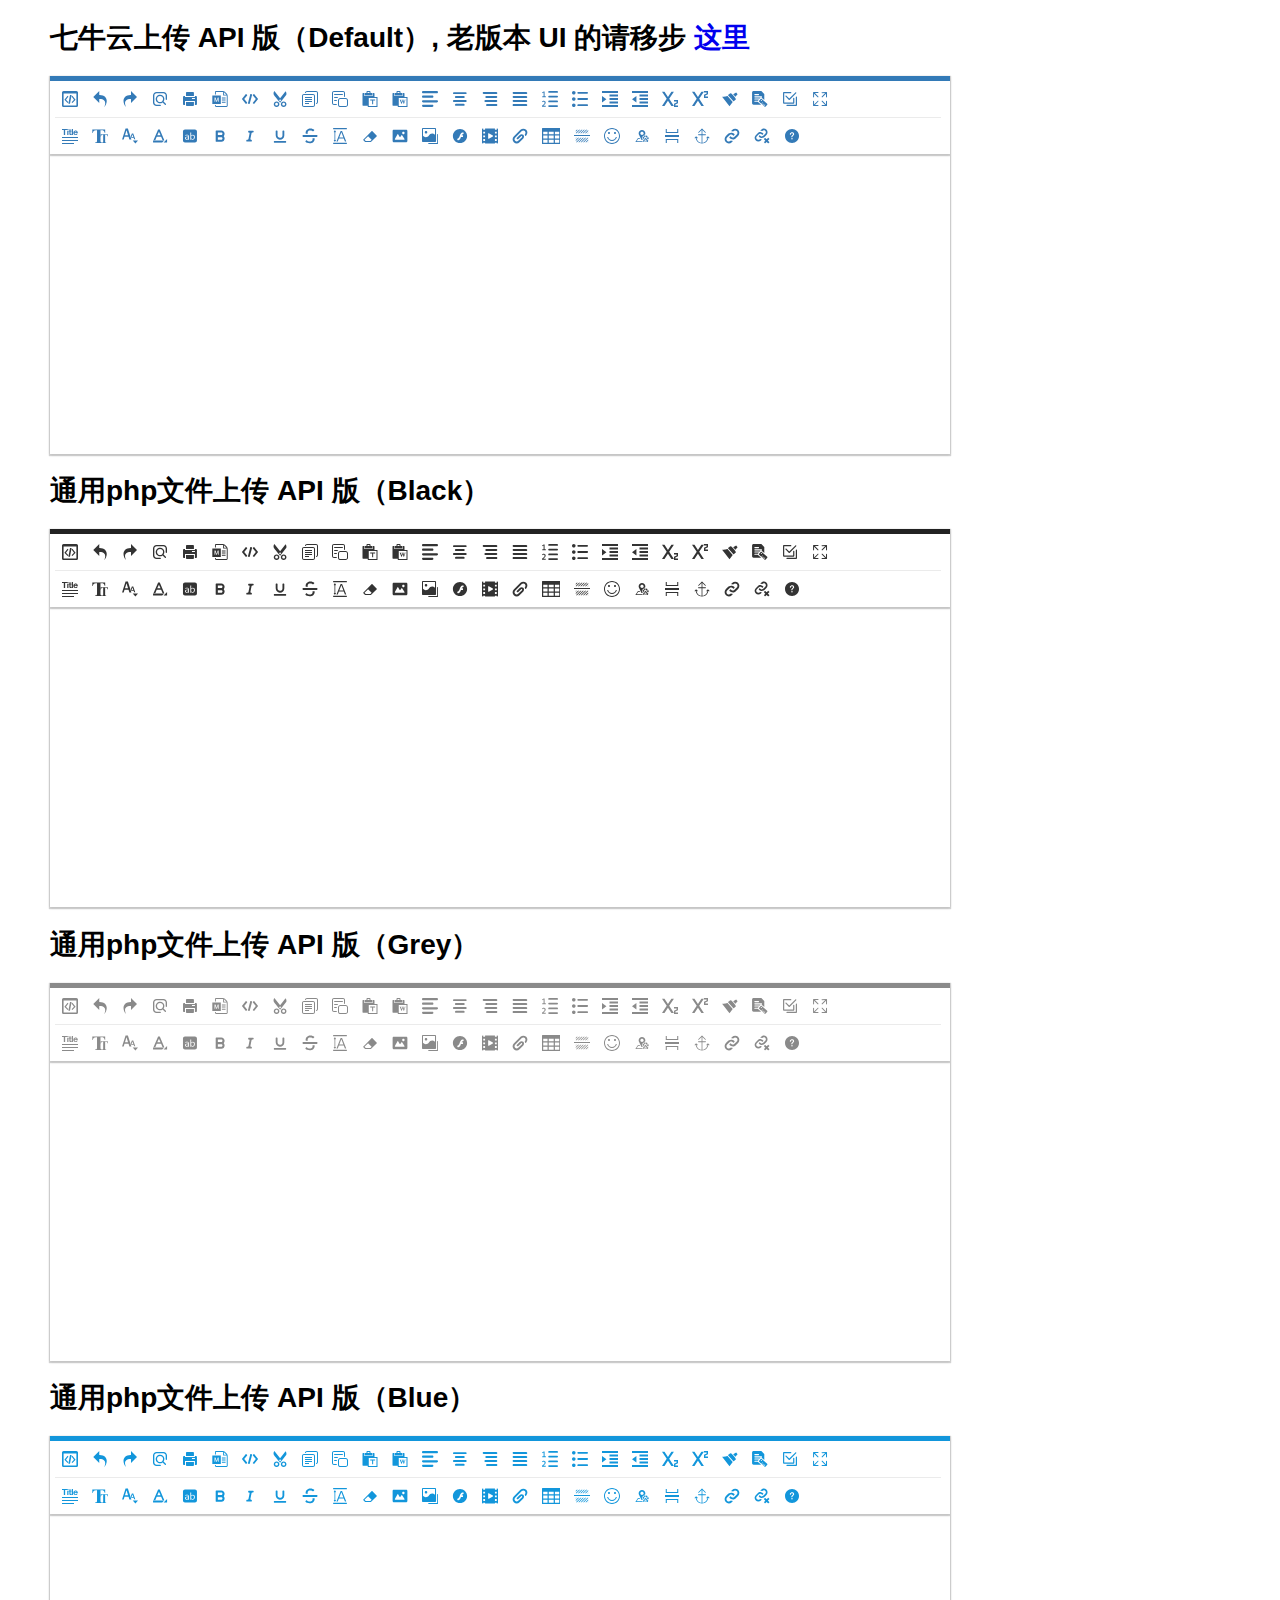
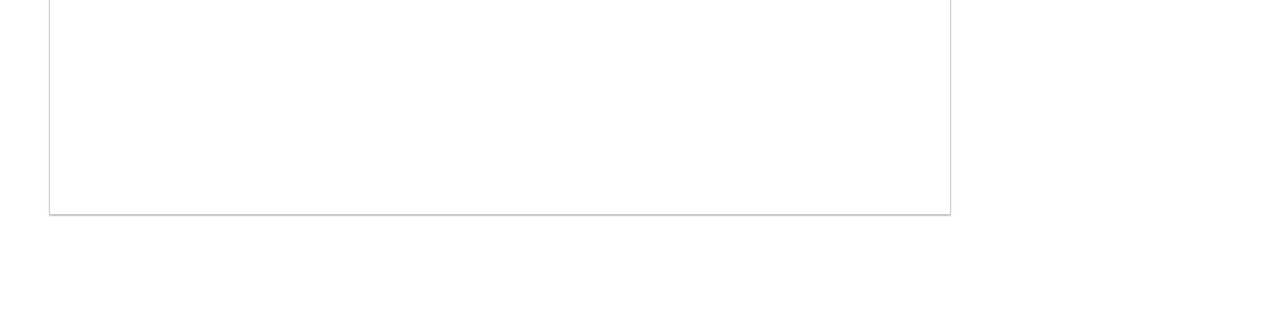
<file: public/static/kindeditor/index.html>
<!doctype html>
<html>
<head>
	<meta charset="utf-8" />
	<title>NKeditor 在线编辑器 PHP demo</title>

	<script charset="utf-8" src="NKeditor-all-min.js"></script>

	<!-- 如果你不需要使用批量图片上传，涂鸦功能和文件管理功能，就不需要引入 jquery -->
	<script charset="utf-8" src="libs/jquery.min.js"></script>
	<!-- JDialog是一款优秀的漂亮，轻量级的js弹出框插件 不是必须引入的，如果不引入则使用默认的 window.alert() 来弹出提示信息 -->
	<script charset="utf-8" src="libs/JDialog/JDialog.min.js"></script>

	<script>
		KindEditor.ready(function(K) {
			K.create('textarea[name="content1"]', {

				/**
				 * 七牛云上传 API
				 */
				uploadJson : K.basePath+'php/qiniu/upload_json.php',
				fileManagerJson : K.basePath+'php/qiniu/file_manager_json.php',
				imageSearchJson : K.basePath+'php/qiniu/image_search_json.php', //图片搜索url
				imageGrapJson : K.basePath+'php/qiniu/image_grap_json.php', //抓取选中的搜索图片地址
				dialogOffset : 0, //对话框距离页面顶部的位置，默认为0居中，
				allowFileManager : true,
				allowImageUpload : true,
				allowMediaUpload : true,
				afterCreate : function() {
					var self = this;
					K.ctrl(document, 13, function() {
						self.sync();
						K('form[name=example]')[0].submit();
					});
					K.ctrl(self.edit.doc, 13, function() {
						self.sync();
						K('form[name=example]')[0].submit();
					});
				},
				//错误处理 handler
				errorMsgHandler : function(message, type) {
					try {
						JDialog.msg({type:type, content:message, timer:2000});
					} catch (Error) {
						alert(message);
					}
				}
			});

			K.create('textarea[name="content2"]', {
				/**
				 * 通用上传 API
				 */
				uploadJson : K.basePath+'php/default/upload_json.php',
				fileManagerJson : K.basePath+'php/default/file_manager_json.php',
				imageSearchJson : K.basePath+'php/default/image_search_json.php', //图片搜索url
				imageGrapJson : K.basePath+'php/default/image_grap_json.php', //抓取选中的搜索图片地址
				allowFileManager : true,
				allowImageUpload : true,
				allowMediaUpload : true,
				themeType : "black", //主题
				//错误处理 handler
				errorMsgHandler : function(message, type) {
					try {
						JDialog.msg({type:type, content:message, timer:2000});
					} catch (Error) {
						alert(message);
					}
				}
			});

			K.create('textarea[name="content3"]', {
				/**
				 * 通用上传 API
				 */
				uploadJson : K.basePath+'php/default/upload_json.php',
				fileManagerJson : K.basePath+'php/default/file_manager_json.php',
				imageSearchJson : K.basePath+'php/default/image_search_json.php', //图片搜索url
				imageGrapJson : K.basePath+'php/default/image_grap_json.php', //抓取选中的搜索图片地址
				allowFileManager : true,
				allowImageUpload : true,
				allowMediaUpload : true,
				themeType : "grey", //主题
				//错误处理 handler
				errorMsgHandler : function(message, type) {
					try {
						JDialog.msg({type:type, content:message, timer:2000});
					} catch (Error) {
						alert(message);
					}
				}
			});

			K.create('textarea[name="content4"]', {
				/**
				 * 通用上传 API
				 */
				uploadJson : K.basePath+'php/default/upload_json.php',
				fileManagerJson : K.basePath+'php/default/file_manager_json.php',
				imageSearchJson : K.basePath+'php/default/image_search_json.php', //图片搜索url
				imageGrapJson : K.basePath+'php/default/image_grap_json.php', //抓取选中的搜索图片地址
				allowFileManager : true,
				allowImageUpload : true,
				allowMediaUpload : true,
				themeType : "blue", //主题
				//错误处理 handler
				errorMsgHandler : function(message, type) {
					try {
						JDialog.msg({type:type, content:message, timer:2000});
					} catch (Error) {
						alert(message);
					}
				}
			});
		});
	</script>
</head>
<body>
	<div style="padding-bottom: 100px; padding-left: 50px;">

		<div style="">
			<h1>七牛云上传 API 版（Default）, 老版本 UI 的请移步 <a href="old.html" target="_blank">这里</a> </h1>
			<form name="example" method="post">
				<textarea name="content1" style="width:900px;height:200px;visibility:hidden;"></textarea>

			</form>
		</div>

		<div style="">
			<h1>通用php文件上传 API 版（Black）</h1>
			<form name="example" method="post">
				<textarea name="content2" style="width:900px;height:200px;visibility:hidden;"></textarea>
			</form>
		</div>

		<div style="">
			<h1>通用php文件上传 API 版（Grey）</h1>
			<form name="example" method="post">
				<textarea name="content3" style="width:900px;height:200px;visibility:hidden;"></textarea>

			</form>
		</div>

		<div style="">
			<h1>通用php文件上传 API 版（Blue）</h1>
			<form name="example" method="post">
				<textarea name="content4" style="width:900px;height:200px;visibility:hidden;"></textarea>

			</form>
		</div>
	</div>
</body>
</html>
</file>
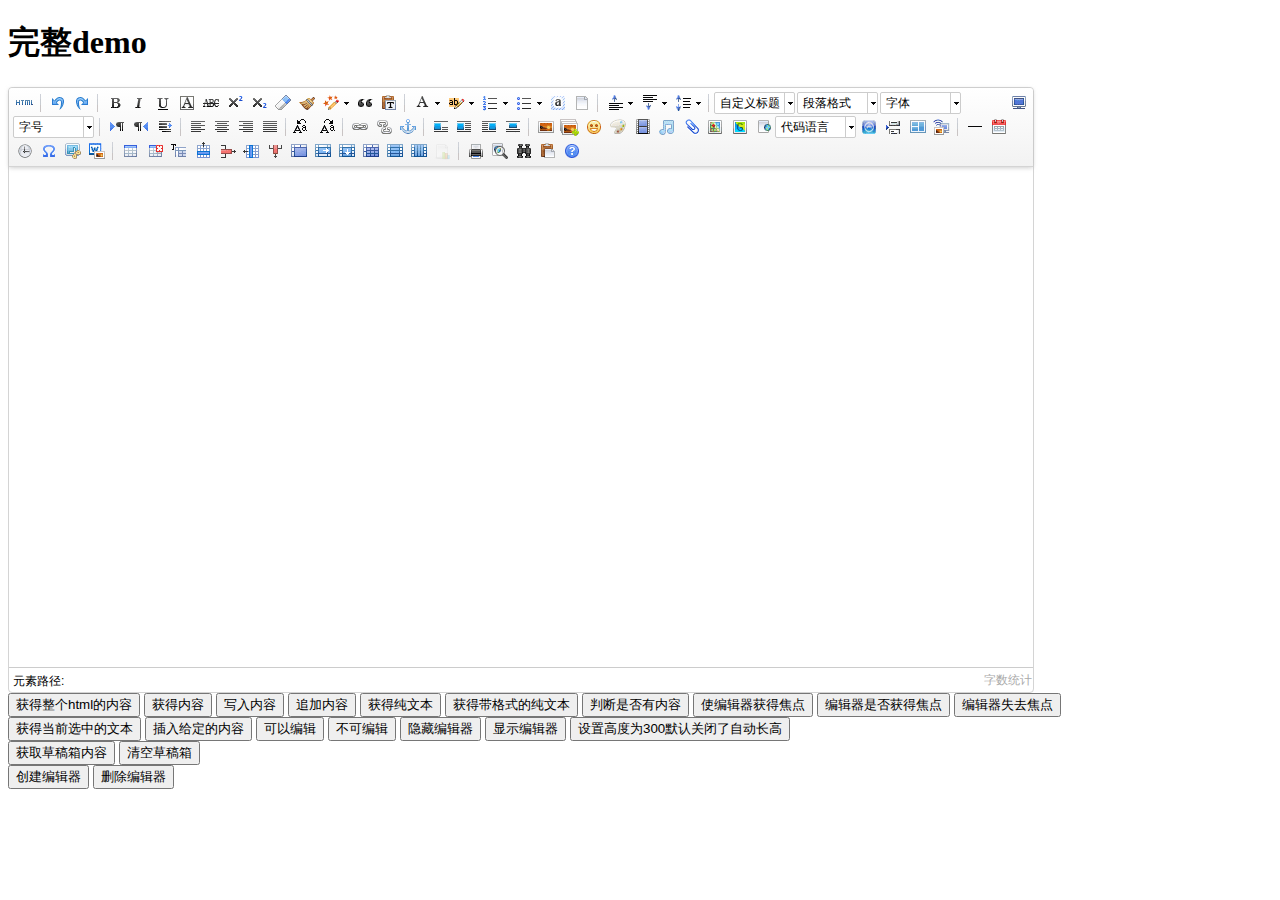
<file: public/static/ueditor/index.html>
<!DOCTYPE HTML PUBLIC "-//W3C//DTD HTML 4.01 Transitional//EN"
        "http://www.w3.org/TR/html4/loose.dtd">
<html>
<head>
    <title>完整demo</title>
    <meta http-equiv="Content-Type" content="text/html;charset=utf-8"/>
    <script type="text/javascript" charset="utf-8" src="ueditor.config.js"></script>
    <script type="text/javascript" charset="utf-8" src="ueditor.all.min.js"> </script>
    <!--建议手动加在语言，避免在ie下有时因为加载语言失败导致编辑器加载失败-->
    <!--这里加载的语言文件会覆盖你在配置项目里添加的语言类型，比如你在配置项目里配置的是英文，这里加载的中文，那最后就是中文-->
    <script type="text/javascript" charset="utf-8" src="lang/zh-cn/zh-cn.js"></script>

    <style type="text/css">
        div{
            width:100%;
        }
    </style>
</head>
<body>
<div>
    <h1>完整demo</h1>
    <script id="editor" type="text/plain" style="width:1024px;height:500px;"></script>
</div>
<div id="btns">
    <div>
        <button onclick="getAllHtml()">获得整个html的内容</button>
        <button onclick="getContent()">获得内容</button>
        <button onclick="setContent()">写入内容</button>
        <button onclick="setContent(true)">追加内容</button>
        <button onclick="getContentTxt()">获得纯文本</button>
        <button onclick="getPlainTxt()">获得带格式的纯文本</button>
        <button onclick="hasContent()">判断是否有内容</button>
        <button onclick="setFocus()">使编辑器获得焦点</button>
        <button onmousedown="isFocus(event)">编辑器是否获得焦点</button>
        <button onmousedown="setblur(event)" >编辑器失去焦点</button>

    </div>
    <div>
        <button onclick="getText()">获得当前选中的文本</button>
        <button onclick="insertHtml()">插入给定的内容</button>
        <button id="enable" onclick="setEnabled()">可以编辑</button>
        <button onclick="setDisabled()">不可编辑</button>
        <button onclick=" UE.getEditor('editor').setHide()">隐藏编辑器</button>
        <button onclick=" UE.getEditor('editor').setShow()">显示编辑器</button>
        <button onclick=" UE.getEditor('editor').setHeight(300)">设置高度为300默认关闭了自动长高</button>
    </div>

    <div>
        <button onclick="getLocalData()" >获取草稿箱内容</button>
        <button onclick="clearLocalData()" >清空草稿箱</button>
    </div>

</div>
<div>
    <button onclick="createEditor()">
    创建编辑器</button>
    <button onclick="deleteEditor()">
    删除编辑器</button>
</div>

<script type="text/javascript">

    //实例化编辑器
    //建议使用工厂方法getEditor创建和引用编辑器实例，如果在某个闭包下引用该编辑器，直接调用UE.getEditor('editor')就能拿到相关的实例
    var ue = UE.getEditor('editor');


    function isFocus(e){
        alert(UE.getEditor('editor').isFocus());
        UE.dom.domUtils.preventDefault(e)
    }
    function setblur(e){
        UE.getEditor('editor').blur();
        UE.dom.domUtils.preventDefault(e)
    }
    function insertHtml() {
        var value = prompt('插入html代码', '');
        UE.getEditor('editor').execCommand('insertHtml', value)
    }
    function createEditor() {
        enableBtn();
        UE.getEditor('editor');
    }
    function getAllHtml() {
        alert(UE.getEditor('editor').getAllHtml())
    }
    function getContent() {
        var arr = [];
        arr.push("使用editor.getContent()方法可以获得编辑器的内容");
        arr.push("内容为：");
        arr.push(UE.getEditor('editor').getContent());
        alert(arr.join("\n"));
    }
    function getPlainTxt() {
        var arr = [];
        arr.push("使用editor.getPlainTxt()方法可以获得编辑器的带格式的纯文本内容");
        arr.push("内容为：");
        arr.push(UE.getEditor('editor').getPlainTxt());
        alert(arr.join('\n'))
    }
    function setContent(isAppendTo) {
        var arr = [];
        arr.push("使用editor.setContent('欢迎使用ueditor')方法可以设置编辑器的内容");
        UE.getEditor('editor').setContent('欢迎使用ueditor', isAppendTo);
        alert(arr.join("\n"));
    }
    function setDisabled() {
        UE.getEditor('editor').setDisabled('fullscreen');
        disableBtn("enable");
    }

    function setEnabled() {
        UE.getEditor('editor').setEnabled();
        enableBtn();
    }

    function getText() {
        //当你点击按钮时编辑区域已经失去了焦点，如果直接用getText将不会得到内容，所以要在选回来，然后取得内容
        var range = UE.getEditor('editor').selection.getRange();
        range.select();
        var txt = UE.getEditor('editor').selection.getText();
        alert(txt)
    }

    function getContentTxt() {
        var arr = [];
        arr.push("使用editor.getContentTxt()方法可以获得编辑器的纯文本内容");
        arr.push("编辑器的纯文本内容为：");
        arr.push(UE.getEditor('editor').getContentTxt());
        alert(arr.join("\n"));
    }
    function hasContent() {
        var arr = [];
        arr.push("使用editor.hasContents()方法判断编辑器里是否有内容");
        arr.push("判断结果为：");
        arr.push(UE.getEditor('editor').hasContents());
        alert(arr.join("\n"));
    }
    function setFocus() {
        UE.getEditor('editor').focus();
    }
    function deleteEditor() {
        disableBtn();
        UE.getEditor('editor').destroy();
    }
    function disableBtn(str) {
        var div = document.getElementById('btns');
        var btns = UE.dom.domUtils.getElementsByTagName(div, "button");
        for (var i = 0, btn; btn = btns[i++];) {
            if (btn.id == str) {
                UE.dom.domUtils.removeAttributes(btn, ["disabled"]);
            } else {
                btn.setAttribute("disabled", "true");
            }
        }
    }
    function enableBtn() {
        var div = document.getElementById('btns');
        var btns = UE.dom.domUtils.getElementsByTagName(div, "button");
        for (var i = 0, btn; btn = btns[i++];) {
            UE.dom.domUtils.removeAttributes(btn, ["disabled"]);
        }
    }

    function getLocalData () {
        alert(UE.getEditor('editor').execCommand( "getlocaldata" ));
    }

    function clearLocalData () {
        UE.getEditor('editor').execCommand( "clearlocaldata" );
        alert("已清空草稿箱")
    }
</script>
</body>
</html>
</file>
